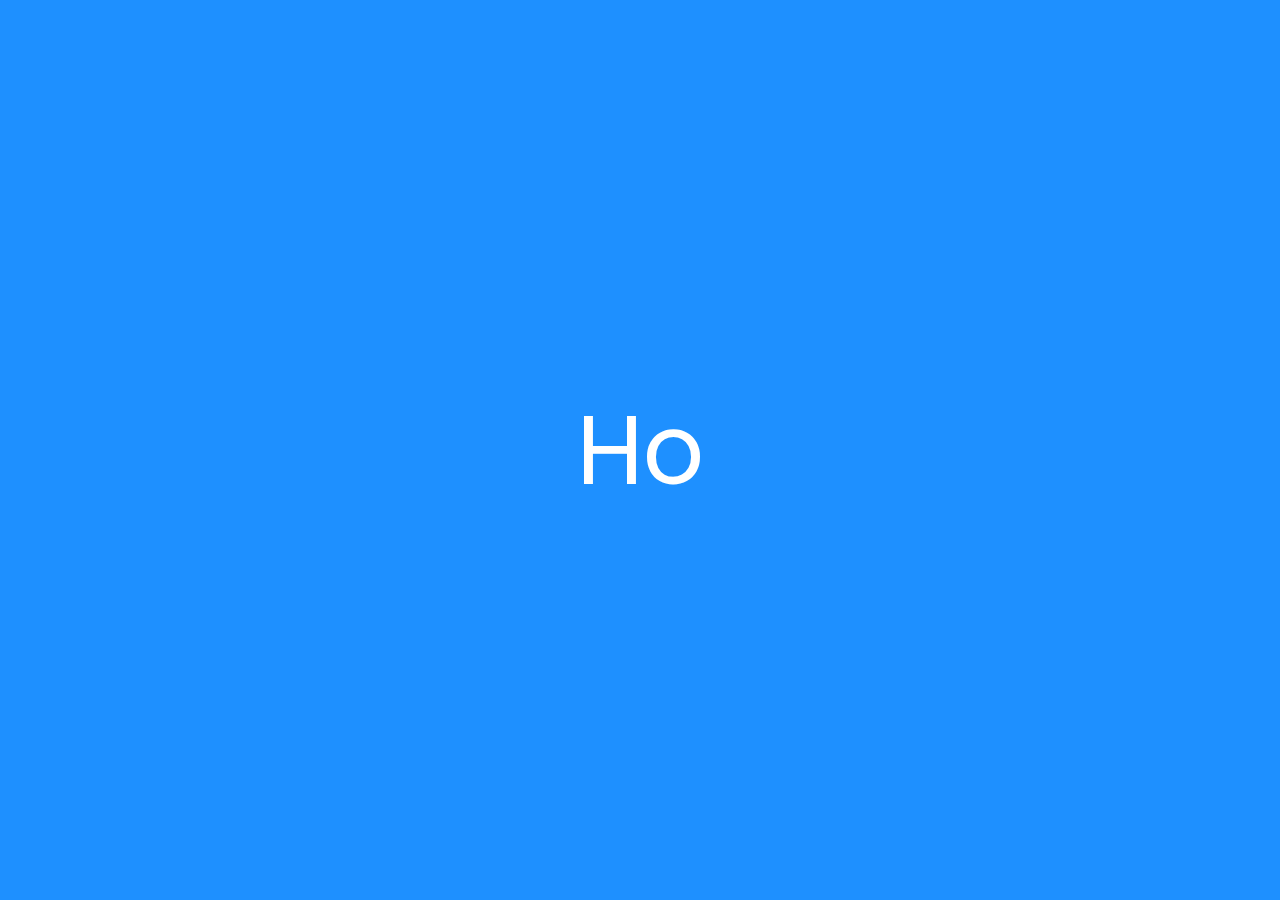
<file: auto_write_text/index.html>
<!DOCTYPE html>
<html lang="en">

<head>
    <meta charset="UTF-8">
    <meta name="viewport" content="width=device-width, initial-scale=1.0">
    <link rel="stylesheet" href="style.css" />
    <script src="script.js" defer></script>
    <title>Practice</title>
</head>

<body>
</body>

</html>
</file>
<file: auto_write_text/style.css>
@import url("https://fonts.googleapis.com/css2?family=Poppins:wght@200;400;600&display=swap");
* {
    box-sizing: border-box;
}

body {
    background-color: dodgerblue;
    color: white;
    font-size: 6rem;
    display: flex;
    align-items: center;
    justify-content: center;
    font-family: "Poppins", "sans-serif";
    margin: 0;
    min-height: 100vh;
}
</file>
